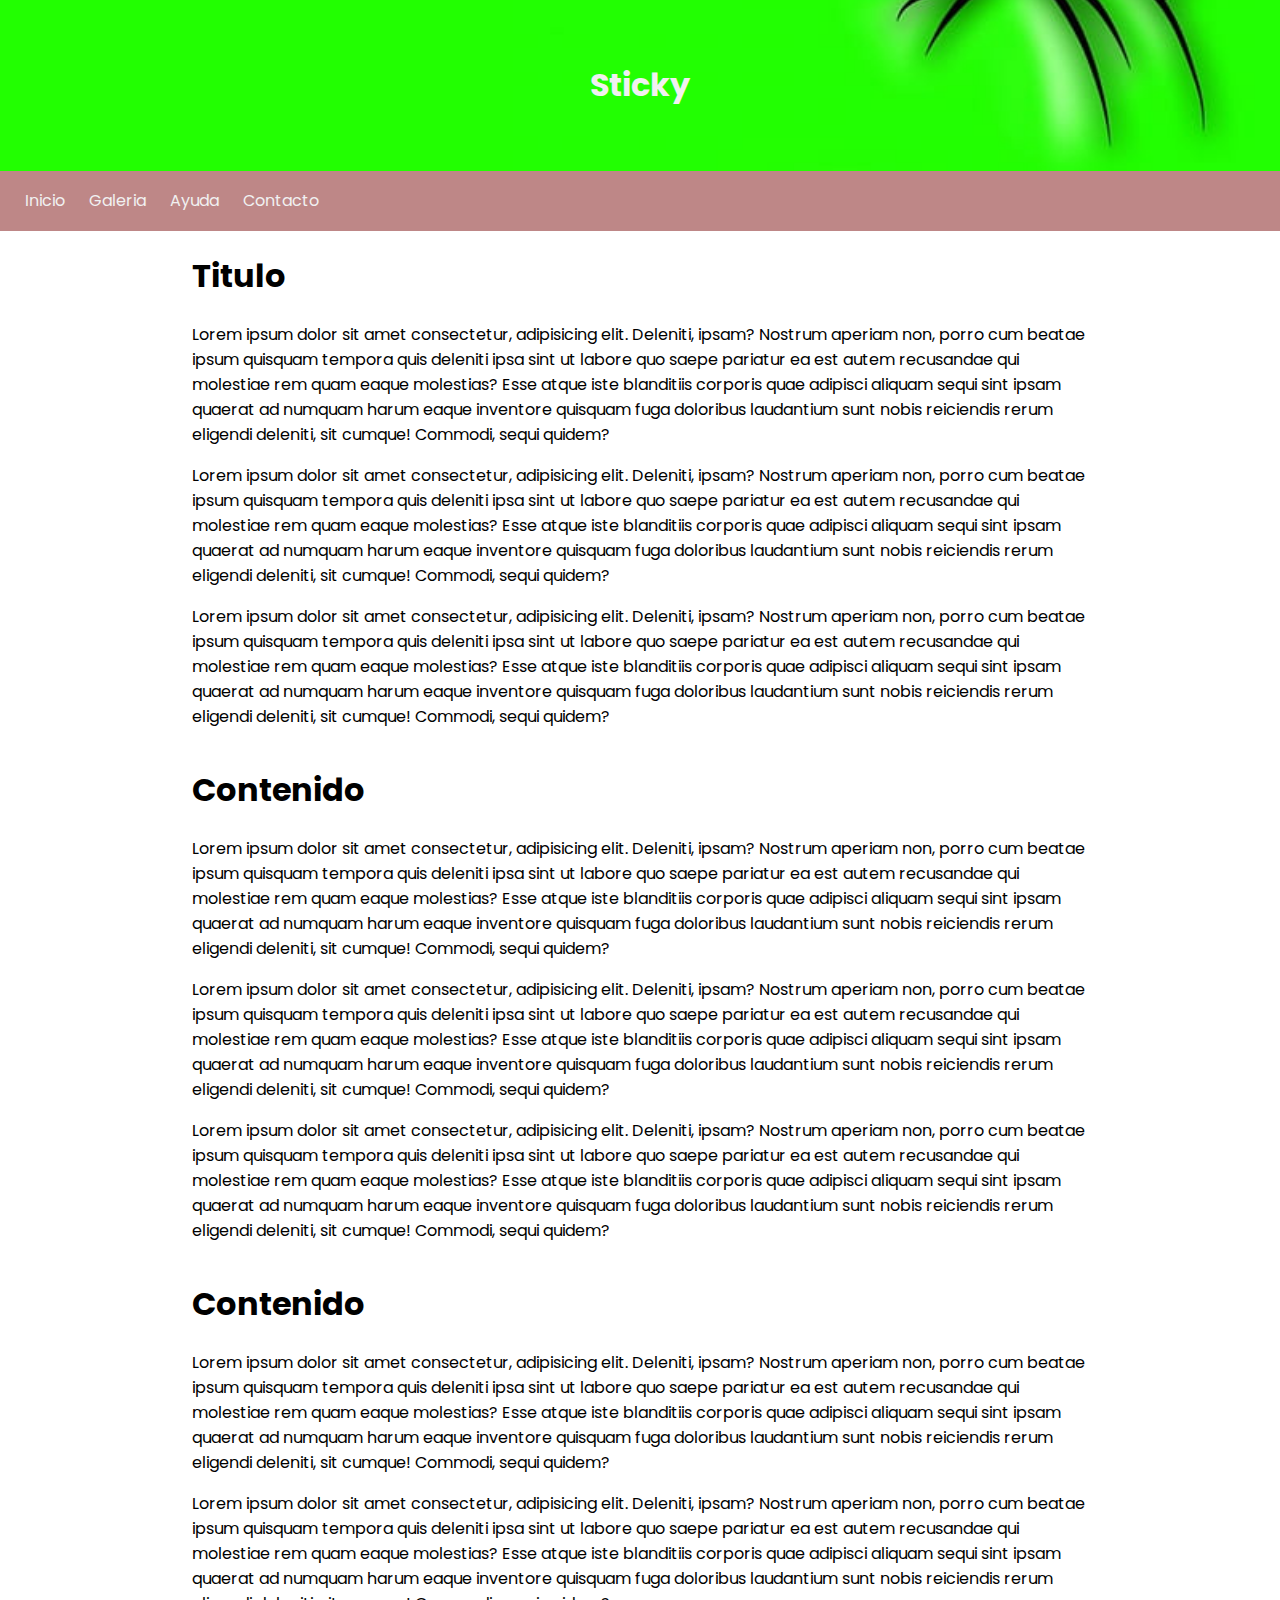
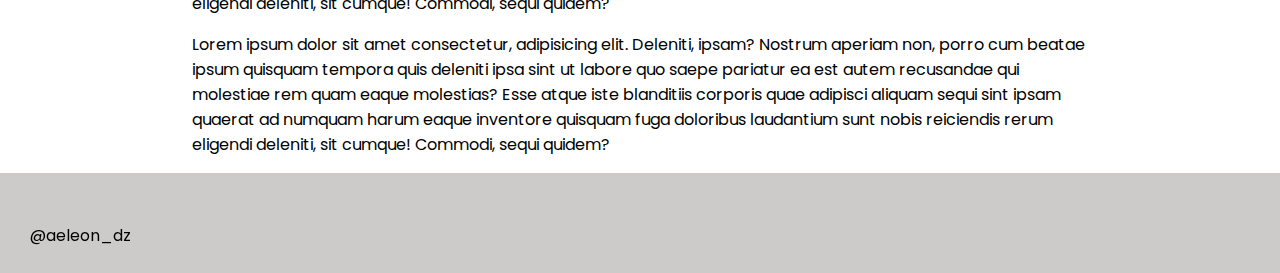
<file: anderson.html>
<!DOCTYPE html>
<html lang="en">

<head>
    <meta charset="UTF-8">
    <meta name="viewport" content="width=device-width, initial-scale=1.0">
    <title>Elemento pegajoso con css</title>
    <link href="https://fonts.googleapis.com/css?family=Poppins" rel="stylesheet">
    <link rel="stylesheet" href="./css/anderson.css">
</head>

<body>
    <div class="banner">
        <h1>Sticky</h1>
    </div>

    <header class="container">
        <nav>
            <a href="#" class="item-options">Inicio</a>
            <a href="#" class="item-options">Galeria</a>
            <a href="#" class="item-options">Ayuda</a>
            <a href="#" class="item-options">Contacto</a>
        </nav>
    </header>
    <main>
        <section class="main-container">
            <article class="article">
                <h1>Titulo</h1>
                <p>Lorem ipsum dolor sit amet consectetur, adipisicing elit. Deleniti, ipsam? Nostrum aperiam non, porro cum beatae ipsum quisquam tempora quis deleniti ipsa sint ut labore quo saepe pariatur ea est autem recusandae qui molestiae rem quam
                    eaque molestias? Esse atque iste blanditiis corporis quae adipisci aliquam sequi sint ipsam quaerat ad numquam harum eaque inventore quisquam fuga doloribus laudantium sunt nobis reiciendis rerum eligendi deleniti, sit cumque! Commodi,
                    sequi quidem?</p>
                <p>Lorem ipsum dolor sit amet consectetur, adipisicing elit. Deleniti, ipsam? Nostrum aperiam non, porro cum beatae ipsum quisquam tempora quis deleniti ipsa sint ut labore quo saepe pariatur ea est autem recusandae qui molestiae rem quam
                    eaque molestias? Esse atque iste blanditiis corporis quae adipisci aliquam sequi sint ipsam quaerat ad numquam harum eaque inventore quisquam fuga doloribus laudantium sunt nobis reiciendis rerum eligendi deleniti, sit cumque! Commodi,
                    sequi quidem?</p>
                <p>Lorem ipsum dolor sit amet consectetur, adipisicing elit. Deleniti, ipsam? Nostrum aperiam non, porro cum beatae ipsum quisquam tempora quis deleniti ipsa sint ut labore quo saepe pariatur ea est autem recusandae qui molestiae rem quam
                    eaque molestias? Esse atque iste blanditiis corporis quae adipisci aliquam sequi sint ipsam quaerat ad numquam harum eaque inventore quisquam fuga doloribus laudantium sunt nobis reiciendis rerum eligendi deleniti, sit cumque! Commodi,
                    sequi quidem?</p>
            </article>
            <article class="article">
                <h1>Contenido</h1>
                <p>Lorem ipsum dolor sit amet consectetur, adipisicing elit. Deleniti, ipsam? Nostrum aperiam non, porro cum beatae ipsum quisquam tempora quis deleniti ipsa sint ut labore quo saepe pariatur ea est autem recusandae qui molestiae rem quam
                    eaque molestias? Esse atque iste blanditiis corporis quae adipisci aliquam sequi sint ipsam quaerat ad numquam harum eaque inventore quisquam fuga doloribus laudantium sunt nobis reiciendis rerum eligendi deleniti, sit cumque! Commodi,
                    sequi quidem?</p>
                <p>Lorem ipsum dolor sit amet consectetur, adipisicing elit. Deleniti, ipsam? Nostrum aperiam non, porro cum beatae ipsum quisquam tempora quis deleniti ipsa sint ut labore quo saepe pariatur ea est autem recusandae qui molestiae rem quam
                    eaque molestias? Esse atque iste blanditiis corporis quae adipisci aliquam sequi sint ipsam quaerat ad numquam harum eaque inventore quisquam fuga doloribus laudantium sunt nobis reiciendis rerum eligendi deleniti, sit cumque! Commodi,
                    sequi quidem?</p>
                <p>Lorem ipsum dolor sit amet consectetur, adipisicing elit. Deleniti, ipsam? Nostrum aperiam non, porro cum beatae ipsum quisquam tempora quis deleniti ipsa sint ut labore quo saepe pariatur ea est autem recusandae qui molestiae rem quam
                    eaque molestias? Esse atque iste blanditiis corporis quae adipisci aliquam sequi sint ipsam quaerat ad numquam harum eaque inventore quisquam fuga doloribus laudantium sunt nobis reiciendis rerum eligendi deleniti, sit cumque! Commodi,
                    sequi quidem?</p>
            </article>
            <article class="article">
                <h1>Contenido</h1>
                <p>Lorem ipsum dolor sit amet consectetur, adipisicing elit. Deleniti, ipsam? Nostrum aperiam non, porro cum beatae ipsum quisquam tempora quis deleniti ipsa sint ut labore quo saepe pariatur ea est autem recusandae qui molestiae rem quam
                    eaque molestias? Esse atque iste blanditiis corporis quae adipisci aliquam sequi sint ipsam quaerat ad numquam harum eaque inventore quisquam fuga doloribus laudantium sunt nobis reiciendis rerum eligendi deleniti, sit cumque! Commodi,
                    sequi quidem?</p>
                <p>Lorem ipsum dolor sit amet consectetur, adipisicing elit. Deleniti, ipsam? Nostrum aperiam non, porro cum beatae ipsum quisquam tempora quis deleniti ipsa sint ut labore quo saepe pariatur ea est autem recusandae qui molestiae rem quam
                    eaque molestias? Esse atque iste blanditiis corporis quae adipisci aliquam sequi sint ipsam quaerat ad numquam harum eaque inventore quisquam fuga doloribus laudantium sunt nobis reiciendis rerum eligendi deleniti, sit cumque! Commodi,
                    sequi quidem?</p>
                <p>Lorem ipsum dolor sit amet consectetur, adipisicing elit. Deleniti, ipsam? Nostrum aperiam non, porro cum beatae ipsum quisquam tempora quis deleniti ipsa sint ut labore quo saepe pariatur ea est autem recusandae qui molestiae rem quam
                    eaque molestias? Esse atque iste blanditiis corporis quae adipisci aliquam sequi sint ipsam quaerat ad numquam harum eaque inventore quisquam fuga doloribus laudantium sunt nobis reiciendis rerum eligendi deleniti, sit cumque! Commodi,
                    sequi quidem?</p>
            </article>
        </section>
    </main>
    <footer>
        <div class="pie">
            @aeleon_dz
        </div>
    </footer>
</body>

</html>
</file>
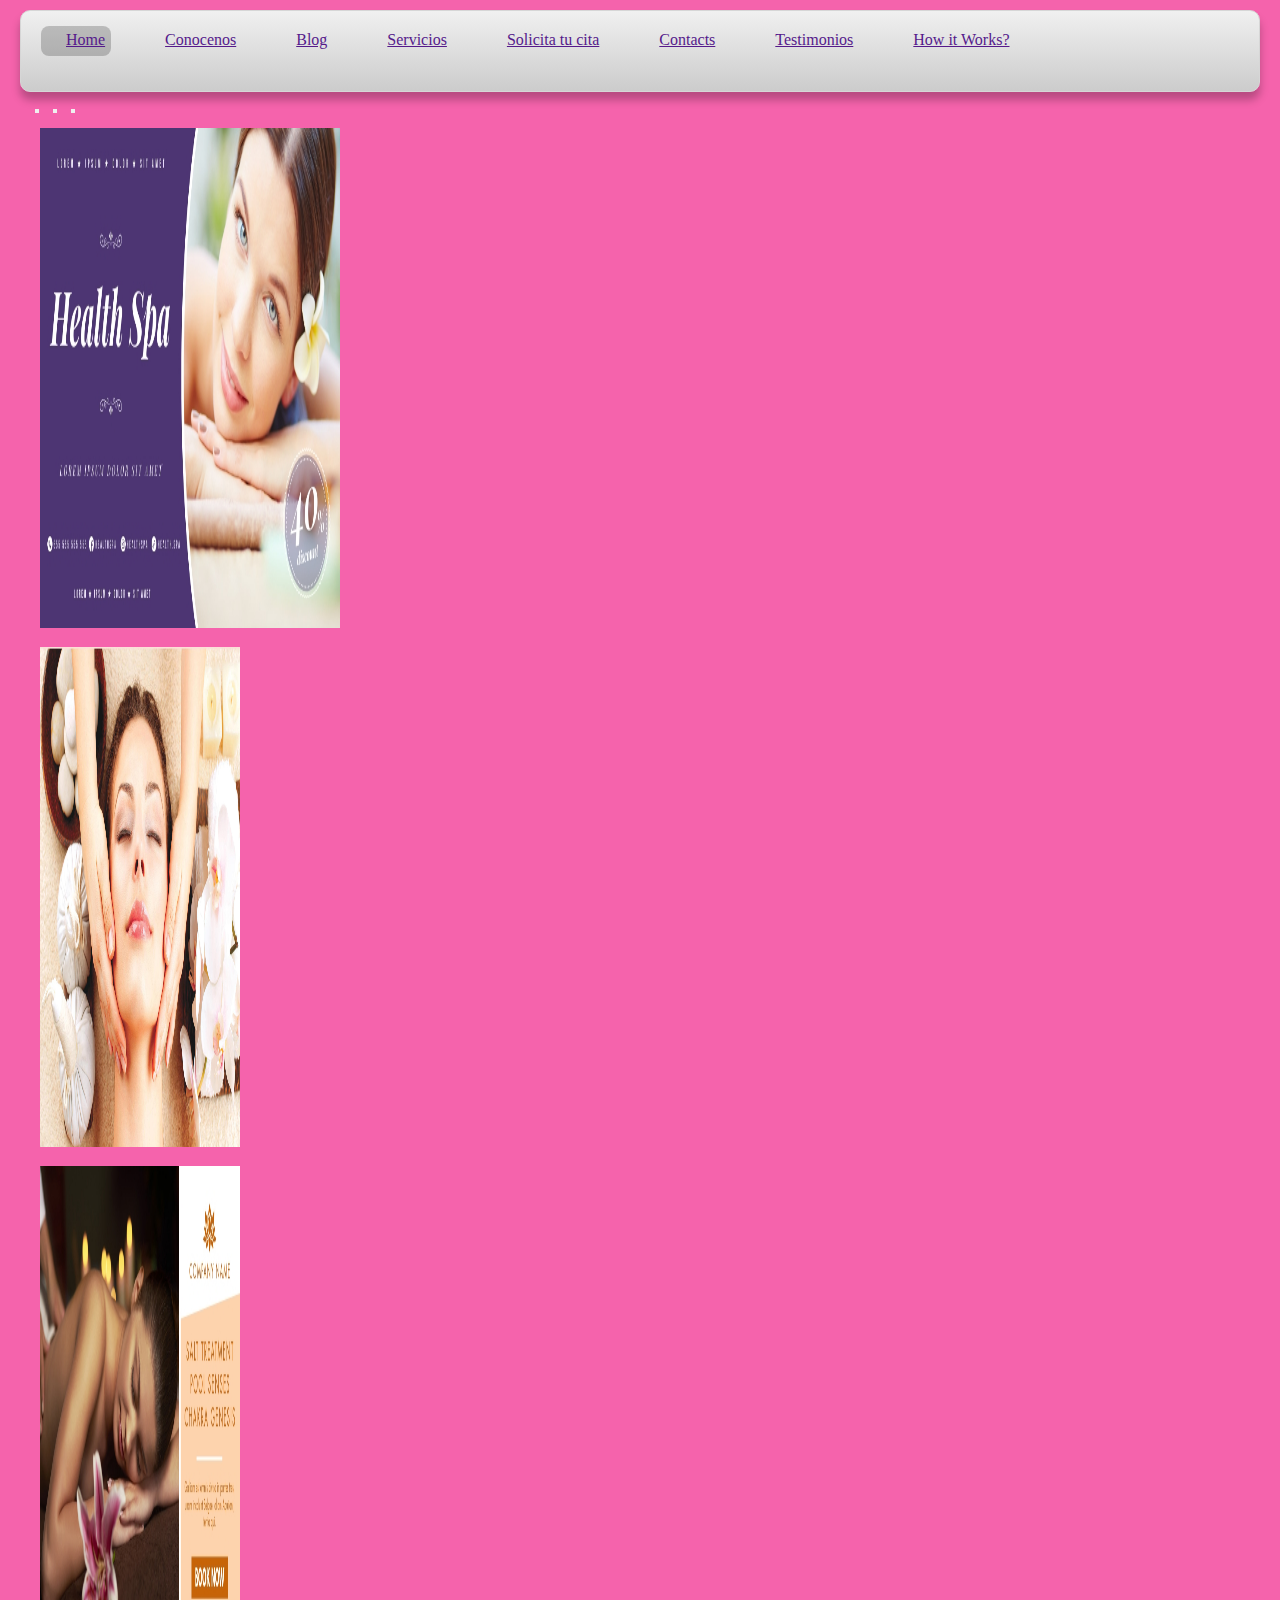
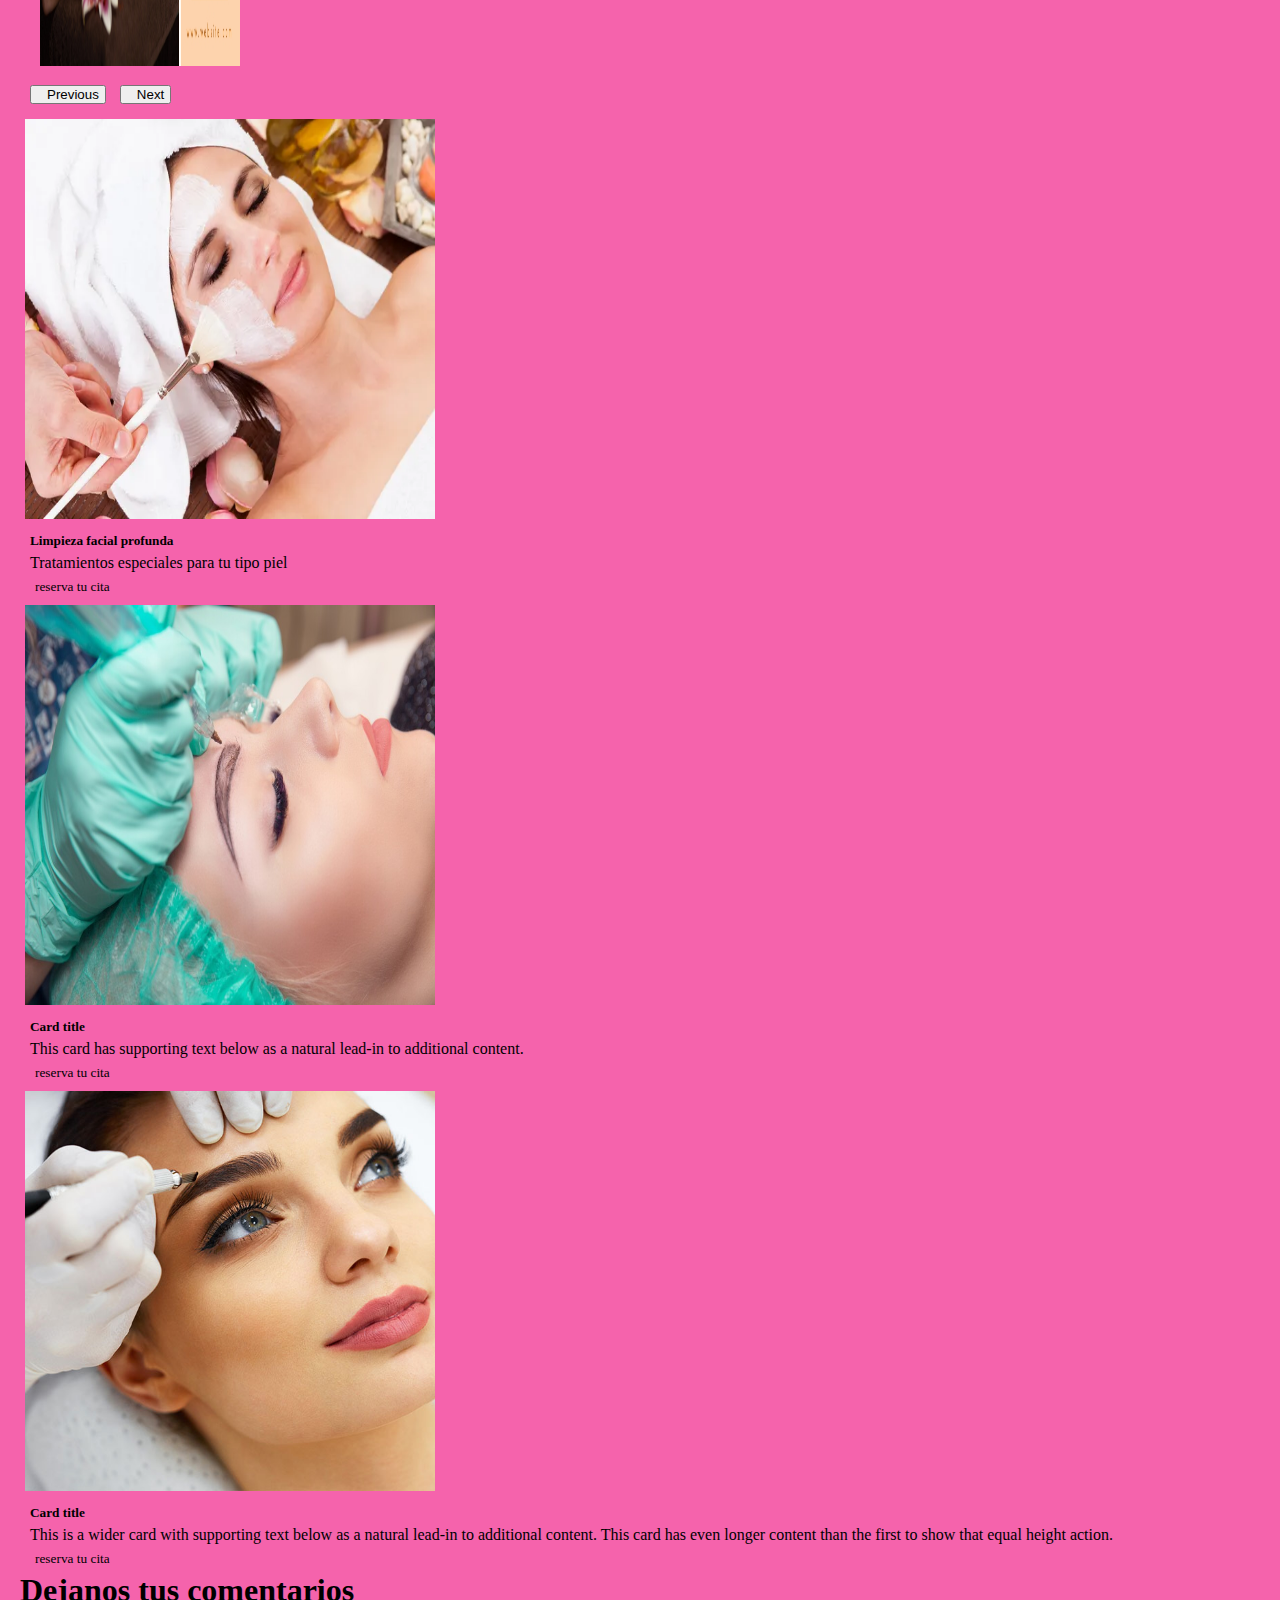
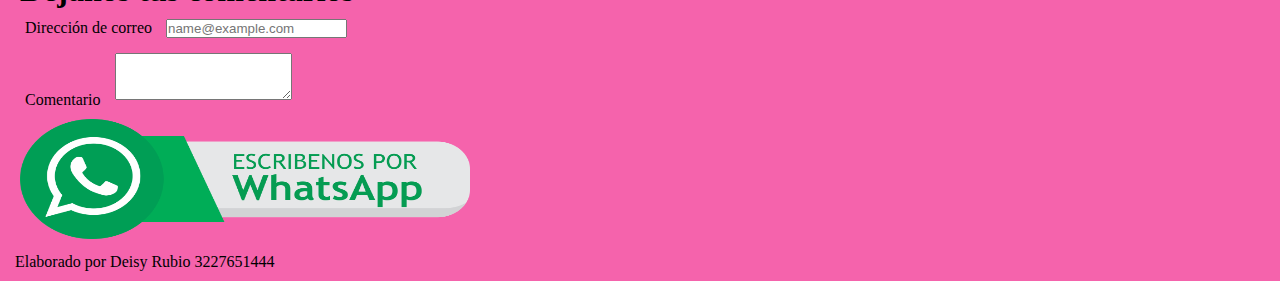
<file: deisy.html>
<!DOCTYPE html>
<html lang="en">

<head>
    <meta charset="UTF-8">
    <meta http-equiv="X-UA-Compatible" content="IE=edge">
    <meta name="viewport" content="width=device-width, initial-scale=1.0">
    <title>sticys</title>
    <link href="https://cdn.jsdelivr.net/npm/bootstrap@5.2.0/dist/css/bootstrap.min.css" rel="stylesheet" integrity="sha384-gH2yIJqKdNHPEq0n4Mqa/HGKIhSkIHeL5AyhkYV8i59U5AR6csBvApHHNl/vI1Bx" crossorigin="anonymous">
    <link rel="stylesheet" href="./css/deisy.css">
</head>

<body>
    <nav>
        <div class="lavalamp">
            <ul>
                <li class="active"><a href="">Home</a></li>
                <li><a href="">Conocenos</a></li>
                <li><a href="">Blog</a></li>
                <li><a href="">Servicios</a></li>
                <li><a href="">Solicita tu cita</a></li>
                <li><a href="">Contacts</a></li>
                <li><a href="">Testimonios</a></li>
                <li><a href="">How it Works?</a></li>
            </ul>
            <div class="floatr"></div>
        </div>
        <main>
            <div id="carouselExampleIndicators" class="carousel slide" data-bs-ride="true">
                <div class="carousel-indicators">
                    <button type="button" data-bs-target="#carouselExampleIndicators" data-bs-slide-to="0" class="active" aria-current="true" aria-label="Slide 1"></button>
                    <button type="button" data-bs-target="#carouselExampleIndicators" data-bs-slide-to="1" aria-label="Slide 2"></button>
                    <button type="button" data-bs-target="#carouselExampleIndicators" data-bs-slide-to="2" aria-label="Slide 3"></button>
                </div>
                <div class="carousel-inner">
                    <div class="carousel-item active">
                        <img src="./img/spa-banner-design-template-b69e4dc0d41afde8b0944b227d541014_screen.jpg" width="300" height="500px" class="d-block w-100" alt="...">
                    </div>
                    <div class="carousel-item">
                        <img src="./img/20170509160307face model web 2.jpg" width="200" height="500px" class="d-block w-100" alt="bannerppal">
                    </div>
                    <div class="carousel-item">
                        <img src="./img/beauty-spa-facebook-banner-advertisement-design-template-828ad2f34d2119c880266fe6ebb7da01_screen.jpg" width="200" height="500px" class="d-block w-100" alt="...">
                    </div>
                </div>
                <button class="carousel-control-prev" type="button" data-bs-target="#carouselExampleIndicators" data-bs-slide="prev">
              <span class="carousel-control-prev-icon" aria-hidden="true"></span>
              <span class="visually-hidden">Previous</span>
            </button>
                <button class="carousel-control-next" type="button" data-bs-target="#carouselExampleIndicators" data-bs-slide="next">
              <span class="carousel-control-next-icon" aria-hidden="true"></span>
              <span class="visually-hidden">Next</span>
            </button>
            </div>
    </nav>
    <script src="https://cdn.jsdelivr.net/npm/bootstrap@5.2.0/dist/js/bootstrap.bundle.min.js" integrity="sha384-A3rJD856KowSb7dwlZdYEkO39Gagi7vIsF0jrRAoQmDKKtQBHUuLZ9AsSv4jD4Xa" crossorigin="anonymous"></script>
    <div class="card-group">
        <div class="card">
            <img src="./img/depositphotos_11082948-stock-photo-beautiful-young-woman-getting-facial.jpg" width="410" height="400px" class="rounded-5" alt="...">
            <div class="card-body">
                <h5 class="card-title">Limpieza facial profunda</h5>
                <p class="card-text">Tratamientos especiales para tu tipo piel</p>
                <p class="card-text"><small class="text-muted">reserva tu cita</small></p>
            </div>
        </div>
        <div class="card">
            <img src="./img/descargap.jpg" width="410" height="400px" class="rounded-5" alt="limpieza facial">
            <div class="card-body">
                <h5 class="card-title">Card title</h5>
                <p class="card-text">This card has supporting text below as a natural lead-in to additional content.</p>
                <p class="card-text"><small class="text-muted">reserva tu cita</small></p>
            </div>
        </div>
        <div class="card">
            <img src="./img/micropigmentacionp.jpg" width="410" height="400px" class="rounded-5" alt="micro">
            <div class="card-body">
                <h5 class="card-title">Card title</h5>
                <p class="card-text">This is a wider card with supporting text below as a natural lead-in to additional content. This card has even longer content than the first to show that equal height action.</p>
                <p class="card-text"><small class="text-muted">reserva tu cita</small></p>
            </div>
        </div>
    </div>

    </main>
    <article>
        <h1> Dejanos tus comentarios</h1>

        <div class="mb-3">
            <label for="exampleFormControlInput1" class="form-label">Dirección de correo</label>
            <input type="email" class="form-control" id="exampleFormControlInput1" placeholder="name@example.com">
        </div>
        <div class="mb-3">
            <label for="exampleFormControlTextarea1" class="form-label">Comentario</label>
            <textarea class="form-control" id="exampleFormControlTextarea1" rows="3"></textarea>
        </div>


    </article>

    <div class="sticky-sm-bottom">
        <img src="./img/boton_institucional_whatsapp.png" width="450" height="120px" class="ticky-sm-bottom" alt="imagen de wassap"> </div>


    <footer>

        Elaborado por Deisy Rubio 3227651444
    </footer>
</body>

</html>
</file>
<file: css/anderson.css>
body {
    margin: 0;
    padding: 0;
    font-family: 'Poppins';
}

.banner {
    width: 100%;
    padding: 40px 40px;
    text-align: center;
    /* background: url("../img/pegajoso1.jpg"); */
    background: url(../img/pegajoso1.jpg);
    background-color: rgb(146, 112, 112);
    background-size: cover;
    background-position: center;
    box-sizing: border-box;
}

.banner h1 {
    color: #f1f1f1;
}

.container {
    width: 100%;
    height: 60px;
    background: #be8787;
    display: flex;
    justify-content: space-between;
    align-items: center;
    padding: 15px 15px;
    box-sizing: border-box;
    position: sticky;
    top: 0px;
}

.item-options {
    color: #f1f1f1;
    margin: 10px;
    text-decoration: none;
}

.main-container {
    width: 100%;
    display: flex;
    flex-direction: column;
    align-items: center;
}

.article {
    width: 70%;
}

.pie {
    position: sticky;
}

footer {
    padding: 50px 25px 25px 30px;
    background-color: #8b85856e;
    background-blend-mode: soft-light;
    position: sticky;
}
</file>
<file: css/deisy.css>
* {
    margin: 5px;
    padding: 0;
}

body {
    background-color: #f563ac
}

.img {
    border: 10ch;
    width: 50px;
    padding: 30px;
}

.sticky {
    position: 0 top 0;
    color: blue;
}

.lavalamp {
    position: relative;
    border: 1px solid #d6d6d6;
    background: #fff;
    padding: 15px;
    -webkit-box-shadow: 0 8px 8px rgba(0, 0, 0, .25);
    -moz-box-shadow: 0 8px 8px rgba(0, 0, 0, .25);
    border-radius: 8px;
    -moz-border-radius: 10px;
    -webkit-border-radius: 10px;
    background: -webkit-gradient(linear, left top, left bottom, from(rgb(240, 240, 240)), to(rgb(204, 204, 204)));
    background: -moz-linear-gradient(top, rgb(240, 240, 240), rgb(204, 204, 204));
    height: 50px;
}

ul {
    margin: 0;
    padding: 0;
    z-index: 300;
    position: absolute;
}

ul li {
    list-style: none;
    float: left;
    text-align: center;
}

ul li a {
    padding: 0 20px;
    text-align: center;
}

.floatr {
    position: absolute;
    top: 10px;
    z-index: 50;
    width: 70px;
    height: 30px;
    border-radius: 8px;
    -moz-border-radius: 8px;
    -webkit-border-radius: 8px;
    background: rgba(0, 0, 0, .20);
    -webkit-transition: all .4s ease-in-out;
    -moz-transition: all .4s ease-in-out;
}
</file>
